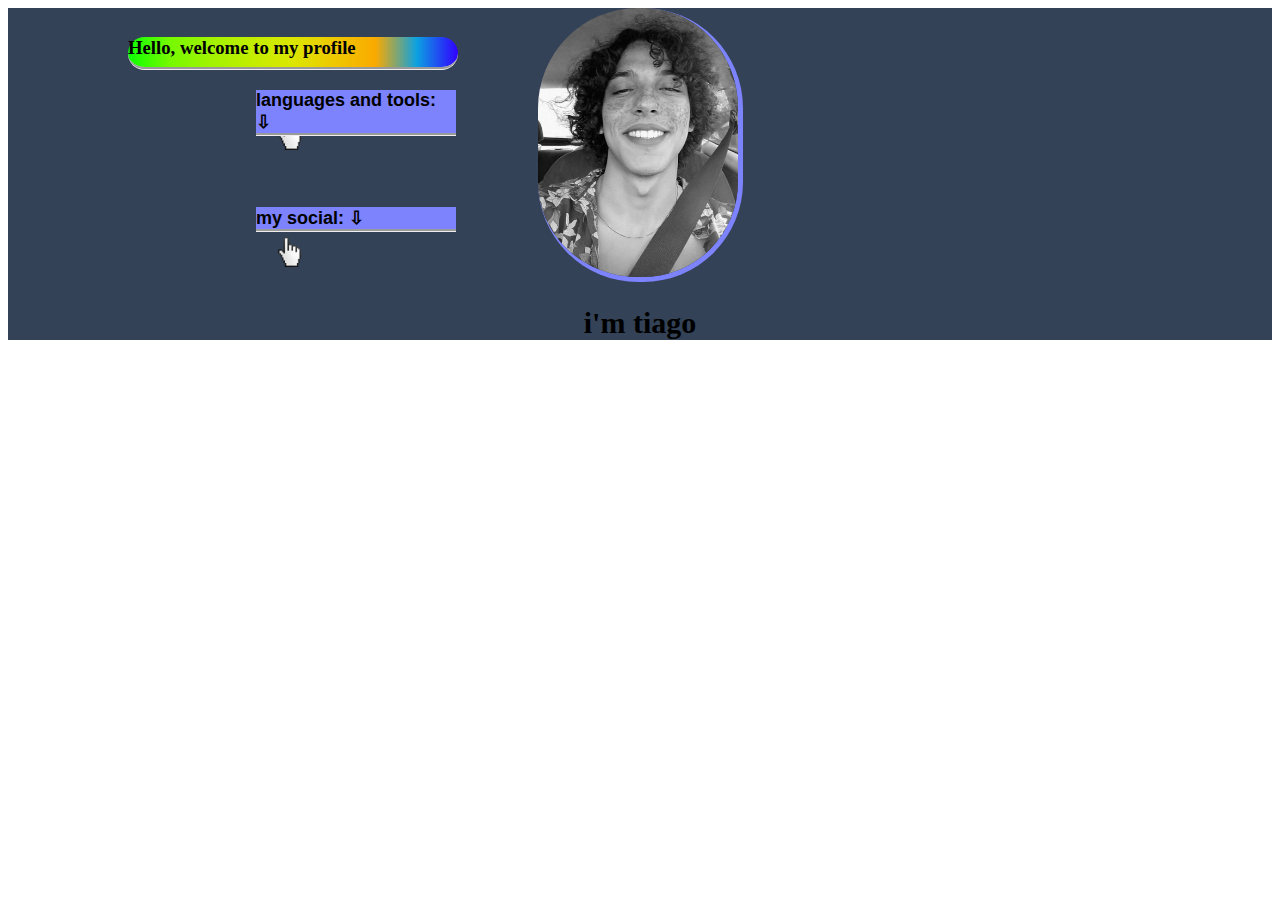
<file: index.html>
<!DOCTYPE html>
<html lang="pt-BR">
<head>
   <meta charset="UTF-8">
   <meta http-equiv="X-UA-Compatible" content="IE=edge">
   <meta name="viewport" content="width=device-width, initial-scale=1.0">
   <title>profile</title>
   <link rel="stylesheet" href="arquivos/style.css">
   <link rel="stylesheet" href="arquivos/displaysoc.css"> 
   <link rel="stylesheet" href="arquivos/displayinfo.css">

   <link rel="shortcut icon" href="arquivos/imagens/favicon.ico" type="image/x-icon">
   
</head>
<body>
   <div class="bg-site">
      <div class="profile">
      <img id="profile-pic" src="arquivos/imagens/profile2.jpg" alt="profile-picture">
      <img id="cursor" src="arquivos/imagens/mouse.png" alt="">
      <img id="cursor2"src="arquivos/imagens/mouse.png" alt="">
     
   </div>
   <div>
      <h1> i'm tiago </h1>
      <h3 id="borda-bio">Hello,
         welcome to my profile</h3>    
   </div>
</div>


<div id="top-box" class="comum"> 
   <div>
      <ul id="info-box">languages and tools: &#8681;
         <ul id="info-link"> 
        <li class="info"><a href="https://www.w3schools.com/html/html_intro.asp" target="_blank"> Html 5</a></li>
        <li class="info"><a href="https://www.educba.com/what-is-css3/" target="_blank">Css 3</a></li>
        <li class="info"><a href="https://en.wikipedia.org/wiki/C_(programming_language)" target="_blank">C</a></li>
     </ul>
  
   </ul>
   </div>
</div>

<div id="middle-box" class="comum">
   <div>
      <ul id="soc-box">my social: &#8681;   
          <ul id="social-link"> 
        <li class="soc"><a  href="https://www.instagram.com/__limat/" target="_blank">instagram</a></li>
        <li class="soc"><a  href="https://api.whatsapp.com/send?1=pt_BR&phone=5598982260268&text=" target="_blank">whatsapp</a></li>
        <li class="soc"><a  href="https://github.com/tiagolima-dev" target="_blank">github</a></li>
     </ul>
  
   </ul>
   </div>
</div>


    
</body>
</html>
</file>
<file: arquivos/style.css>
.bg-site{
   margin: 0;
   padding: 0;
   background: #334257  ;}
h1{ 
   text-align: center;
   font-family: cursive;
   font-size: 30px;
   font-weight: bold;} 
   /* texto i'm tiago */
     .profile{ 
   text-align: center; }
   /* arruma a foto pra ficar no meio */

   #profile-pic{
   width: 200px;
   background-color: #F08FC0;
   border-radius: 100px;
   border-width: 5px;
   border-style: none solid solid none;
   border-color: #7C83FD}
   /* imagem */
   
   #borda-bio{
   position: absolute;
   left:10%;
   top: 2%;
   width: 330px;
   height: 30px;
   border-radius: 100px;
   border-width: 3px;
   border-style: none none groove;
   background: linear-gradient(to right, #0bff02, #75f900, #a1f300, #c2ed00, #dce600, #eec800, #faaa00,#0ca1e1,#3100ff);}
      
   #cursor{
         filter: brightness(1);
         width: 60px;
         position: absolute;
         left: 20%;
         top: 10%;
      } /* imagem do cursor */
      #cursor2{
         filter: brightness(1);
         width: 60px;
         position: absolute;
         left: 20%;
         top: 23%;
      }
</file>
<file: arquivos/displaysoc.css>
#middle-box{
   display: inline-block;
}
#soc-box{
   width: 200px;
   position: absolute;
   top: 23%;
   left: 20%;
   margin: 0;
   padding: 0;
   display: inline-block;
   border-style: none none groove;
   background: #7C83FD}

#soc-box:hover{background: #96BAFF;}
#soc-box:hover li{display:block;}

.soc{display: none;}
.soc:hover{background: linear-gradient(to right, #0bff02, #75f900, #a1f300, #c2ed00, #dce600, #eec800, #faaa00,#0ca1e1,#3100ff);}
</file>
<file: arquivos/displayinfo.css>
.comum{
   font-family:arial;
   font-size: 18px;
   font-weight: bold;
}

#top-box{
   display: inline-block;
}
#info-box{
   width: 200px;
   position: absolute;
   top: 10%;
   left: 20%;
   margin: 0;
   padding: 0;
   display: inline-block;
   border-style: none none groove;
   background: #7C83FD}

#info-box:hover{
background: #96BAFF}
#info-box:hover li{display:block;
}
.info{display: none;}
.info:hover{background: linear-gradient(to right, #0bff02, #75f900, #a1f300, #c2ed00, #dce600, #eec800, #faaa00,#0ca1e1,#3100ff);}
</file>
